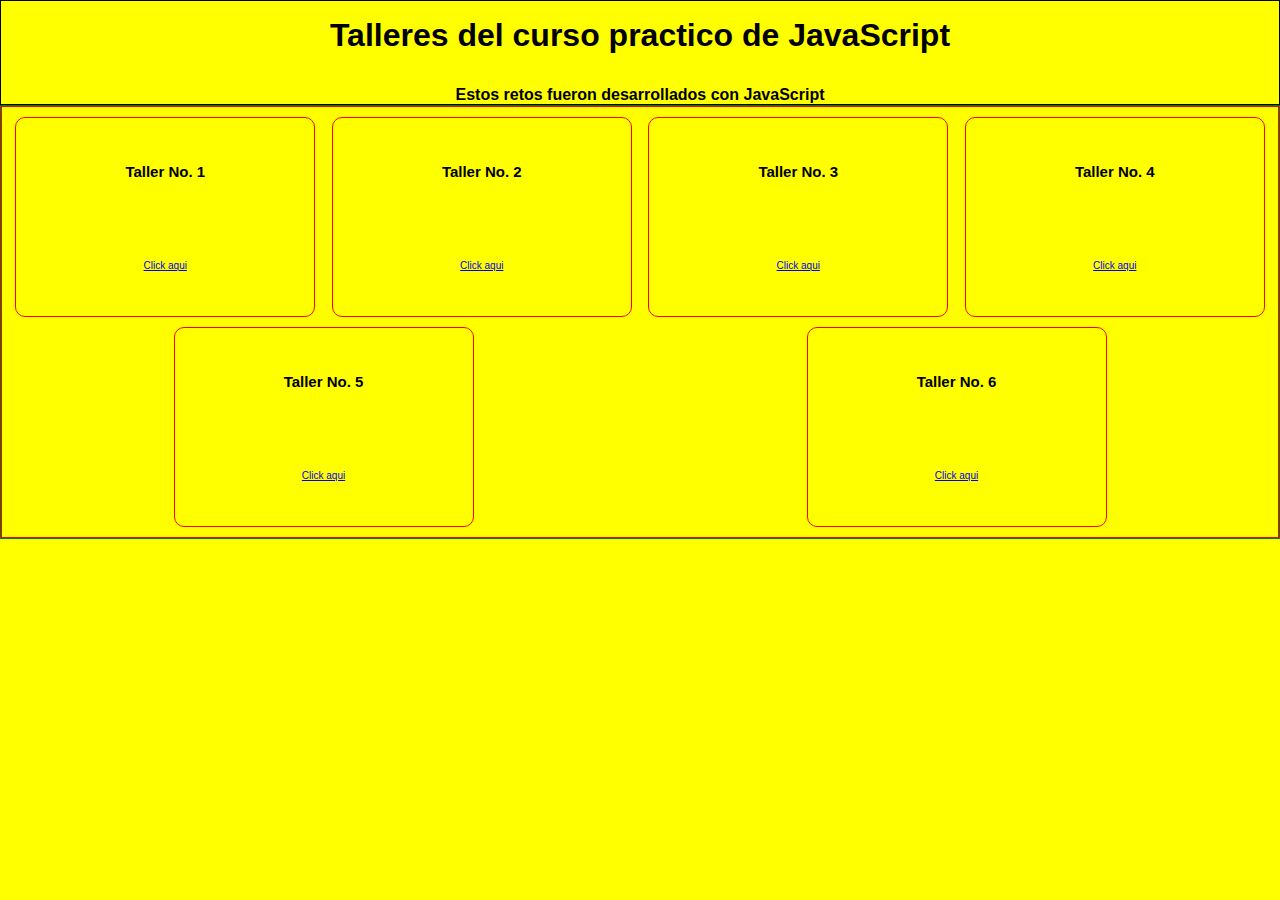
<file: index.html>
<!DOCTYPE html>
<html lang="en">
<head>
    <meta charset="UTF-8">
    <meta http-equiv="X-UA-Compatible" content="IE=edge">
    <meta name="viewport" content="width=device-width, initial-scale=1.0">
    <title>Home | Curso practico de JavaScript</title>
    <link rel="stylesheet" href="./index.css"/>
</head>
<body>
    <header class="header-container">
        <h1>Talleres del curso practico de JavaScript</h1>
        <p>Estos retos fueron desarrollados con JavaScript</p>
    </header>

    <main class="main-container">
        <nav>
            <ol class="main-container__list">
                <li>
                    <h2>Taller No. 1</h2>
                    <a href="./figuras.html">Click aqui</a>                    
                </li>
                <li>
                    <h2>Taller No. 2</h2>
                    <a href="./descuentos.html">Click aqui</a>
                </li>
                <li>
                    <h2>Taller No. 3</h2>
                    <a href="./promedio.html">Click aqui</a>
                </li>
                <li>
                    <h2>Taller No. 4</h2>
                    <a href="./mediana.html">Click aqui</a>
                </li>
                <li>
                    <h2>Taller No. 5</h2>
                    <a href="./moda.html">Click aqui</a>
                </li>
                <li>
                    <h2>Taller No. 6</h2>
                    <a href="./salarios.html">Click aqui</a>
                </li>
            </ol>
        </nav>
    </main>
</body>
</html>
</file>
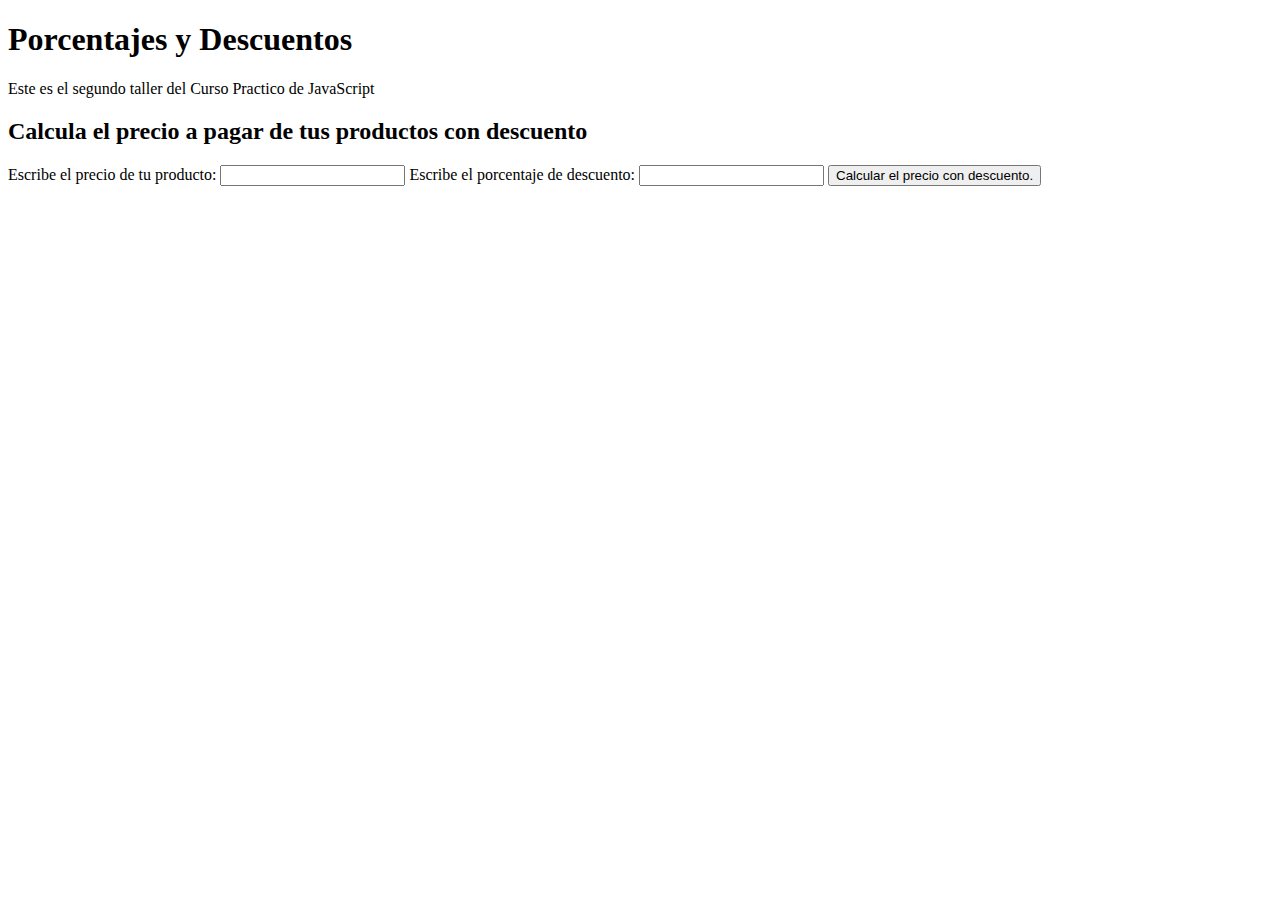
<file: descuentos.html>
<!DOCTYPE html>
<html lang="en">
<head>
    <meta charset="UTF-8">
    <meta http-equiv="X-UA-Compatible" content="IE=edge">
    <meta name="viewport" content="width=device-width, initial-scale=1.0">
    <title>Porcentajes y Descuentos | Curso Practico de Javascript en Platzi</title>
</head>
<body>
    <header>
        <h1>
            Porcentajes y Descuentos
        </h1>
        <p>Este es el segundo taller del Curso Practico de JavaScript</p>
    </header>

    <section>
        <h2>Calcula el precio a pagar de tus productos con descuento</h2>

        <form>
            <label for="InputPrice">Escribe el precio de tu producto:</label>
            <input id="InputPrice" type="number"/>

            <label for="InputDiscount">Escribe el porcentaje de descuento:</label>
            <input id="InputDiscount" type="number"/>

            <button type="button" onclick="calcularPrecio()">
                Calcular el precio con descuento.
            </button>
            <p id="ResultP"></p>
        </form>
    </section>
    <script src="./descuentos.js"></script>
</body>
</html>
</file>
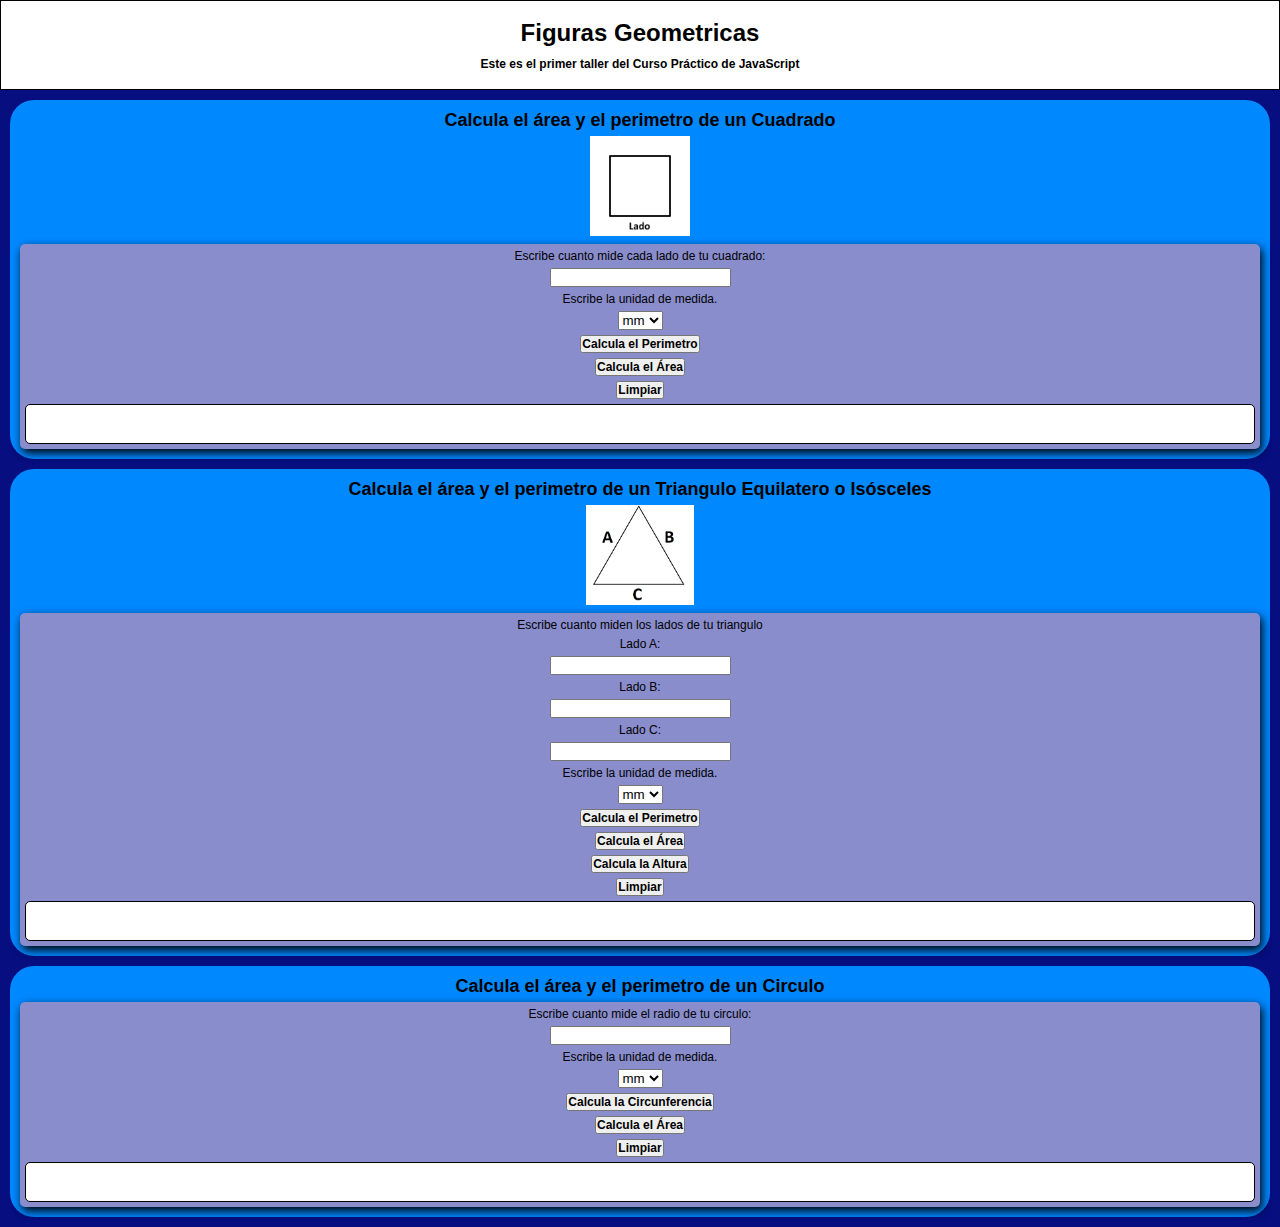
<file: figuras.html>
<!DOCTYPE html>
<html lang="en">
<head>
    <meta charset="UTF-8">
    <meta http-equiv="X-UA-Compatible" content="IE=edge">
    <meta name="viewport" content="width=device-width, initial-scale=1.0">
    <title>Figuras Geometricas | Curso Practico de JS</title>
    <link rel="stylesheet" href="./figuras.css">
</head>
<body>
    <header class="header-container">
        <h1>
            Figuras Geometricas
        </h1>
        <p>Este es el primer taller del Curso Práctico de JavaScript</p>
    </header>
    <main class="main-container">
        <section class="main-container__cuadrado">
            <h2>Calcula el área y el perimetro de un Cuadrado</h2>  
            <figure>
                <img src="/images/cuadrado.png" alt="">
            </figure>          
            <form>
                <label for="InputCuadrado">Escribe cuanto mide cada lado de tu cuadrado:</label>
                <input id="InputCuadrado" type="number"/>

                <label for="InputUnidadCuadrado">Escribe la unidad de medida.</label>
                <select id="InputUnidadCuadrado">                
                    <option value="mm">mm</option>
                    <option value="cm">cm</option>
                    <option value="dm">dm</option>
                    <option value="m">m</option>
                    <option value="Dm">Dm</option>
                    <option value="Hm">Hm</option>
                    <option value="Km">Km</option>                
                </select>

                <button type="button" onclick="calcularPerimetroCuadrado()" >Calcula el Perimetro</button>
                <button type="button" onclick="calcularAreaCuadrado()" >Calcula el Área</button>
                <button type="reset">Limpiar</button>
                <div>
                    <p id="result"></p>
                </div>                
            </form>
        </section>

        <section class="main-container__triangulo">
            <h2>Calcula el área y el perimetro de un Triangulo Equilatero o Isósceles</h2>
            <figure>
                <img src="/images/equilatero.png" alt="">
            </figure> 
            <form>
                <p>Escribe cuanto miden los lados de tu triangulo</p>
                <label for="Lado1">Lado A:</label>            
                <input id="Lado1" type="number"/>

                <label for="Lado2">Lado B:</label>
                <input id="Lado2" type="number" />
                
                <label for="Base">Lado C:</label>
                <input id="Base" type="number" />

                <label for="InputUnidadTriangulo">Escribe la unidad de medida.</label>
                <select id="InputUnidadTriangulo">                
                    <option value="mm">mm</option>
                    <option value="cm">cm</option>
                    <option value="dm">dm</option>
                    <option value="m">m</option>
                    <option value="Dm">Dm</option>
                    <option value="Hm">Hm</option>
                    <option value="Km">Km</option>               
                </select>

                <button type="button" onclick="calcularPerimetroTriangulo()" >Calcula el Perimetro</button>
                <button type="button" onclick="calcularAreaTriangulo()" >Calcula el Área</button>
                <button type="button" onclick="calcularAlturaTriangulo()" >Calcula la Altura</button>
                <button type="reset">Limpiar</button>
                <div>
                    <p id="resultTriangulo"></p>
                </div>                
            </form>
        </section>

        <section class="main-container__circulo">
            <h2>Calcula el área y el perimetro de un Circulo</h2>
            <form>
                <label for="InputCirculo">Escribe cuanto mide el radio de tu circulo:</label>
                <input id="InputCirculo" type="number"/>

                <label for="InputUnidadCirculo">Escribe la unidad de medida.</label>
                <select id="InputUnidadCirculo">                
                    <option value="mm">mm</option>
                    <option value="cm">cm</option>
                    <option value="dm">dm</option>
                    <option value="m">m</option>
                    <option value="Dm">Dm</option>
                    <option value="Hm">Hm</option>
                    <option value="Km">Km</option>               
                </select>

                <button type="button" onclick="calcularCircunferencia()" >Calcula la Circunferencia</button>
                <button type="button" onclick="calcularAreaCirculo()" >Calcula el Área</button>
                <button type="reset">Limpiar</button>
                <div>
                    <p id="resultCirculo"></p>
                </div>                
            </form>
        </section>
    </main>    
    
    <script src="./figuras.js"></script>
</body>
</html>
</file>
<file: index.css>
* {
    box-sizing: border-box;
    margin: 0;
    padding: 0;
}
:root {
    --sm: 1.6rem;
    --md: 2.4rem;
    --lg: 3.2rem;    
}
html {
    font-size: 62.5%;
    font-family: sans-serif;
}
body {
    background-color: yellow;
    display: flex;
    flex-direction: column;
}
.header-container {
    border: 1px solid black;
    height: auto;       
}
.header-container h1 {
    font-size: var(--lg);
    text-align: center;
    padding: 1.6rem; 
}
.header-container p {
    font-size: var(--sm);
    text-align: center;
    padding: 1.6rem; 
    padding-bottom: 0;
    font-weight: bold;
}
.main-container {
    border: 1px solid green;    
    
}
.main-container__list {
    border: 1px solid red;
    display: flex;  
    flex-wrap: wrap;
    justify-content: space-around;
    list-style-type: none;
    width: 100%;
    padding: 1rem;
    gap: 1rem;
}
.main-container__list li {
    border: 1px solid red;
    display: flex;
    flex-direction: column;
    align-items: center;
    justify-content: space-around;
    width: 30rem;
    padding: 0.5rem;
    height: 20rem;
    border-radius: 1rem;    
    
}
</file>
<file: figuras.css>
* {
    box-sizing: border-box;
    margin: 0;
    padding: 0;
}
html {
    font-size: 62.5%;
    font-family: Arial, Helvetica, sans-serif; 
}
:root {
    --sm: 1.2rem;
    --md: 2rem;
    --lg: 2.4rem;
    --color-princ: #060e80;
    --color-sec: #0088ff;
    --color-ter: #898dcc;
    --white: #ffffff;
    --black: #000000;
}
body {
    background-color: var(--white);
    display: flex;
    flex-direction: column;
}
.header-container {
    border: 1px solid var(--black);
    background-color: var(--white);
    display: flex;
    flex-direction: column;
    justify-content: center;
    align-items: center;
    text-align: center;
    padding: 1rem;
    font-size: var(--sm);
    gap: 1rem;
    font-weight: bold;
    width: 100%;
    height: 9rem;
    position: fixed;
    z-index: 2;
}
.main-container {
    background-color: var(--color-princ);
    display: flex;
    gap: 1rem;
    flex-wrap: wrap;   
    width: 100%;
    height: 100%;
    padding: 1rem;
    position: relative;
    top: 9rem; 
}
.main-container__cuadrado, 
.main-container__triangulo, 
.main-container__circulo {
    background-color: var(--color-sec);
    width: 100%;
    border-radius: var(--lg);
    padding: 1rem;
    height: auto;
    display: flex;
    flex-direction: column;
    justify-content: start;
    align-items: center;
    text-align: center;
    font-size: var(--sm);
    gap: 0.5rem;
}
.main-container__cuadrado img, 
.main-container__triangulo img {
    height: 10rem;
}
.main-container__cuadrado form,
.main-container__triangulo form,
.main-container__circulo form {
    background-color: var(--color-ter);    
    box-shadow: 2px 4px 10px;
    padding: 0.5rem;
    border-radius: 0.5rem;
    display: flex;
    flex-direction: column;
    justify-content: center;
    align-items: center;
    width: 100%;
    gap: 0.5rem;

}
.main-container__cuadrado form div,
.main-container__triangulo form div,
.main-container__circulo form div {
    background-color: var(--white);
    border: 1px solid var(--black);
    font-weight: bold;
    width: 100%;
    height: 4rem;
    border-radius: 0.5rem;
    display: flex;  
    justify-content: center;
    align-items: center;
    padding: 0.5rem;
}

.main-container__cuadrado form select,
.main-container__triangulo form select,
.main-container__circulo form select {
    width: fit-content;
}
.main-container__cuadrado form button,
.main-container__triangulo form button,
.main-container__circulo form button {
    width: fit-content;
    font-size: var(--sm);
    font-weight: bold;
}
</file>
